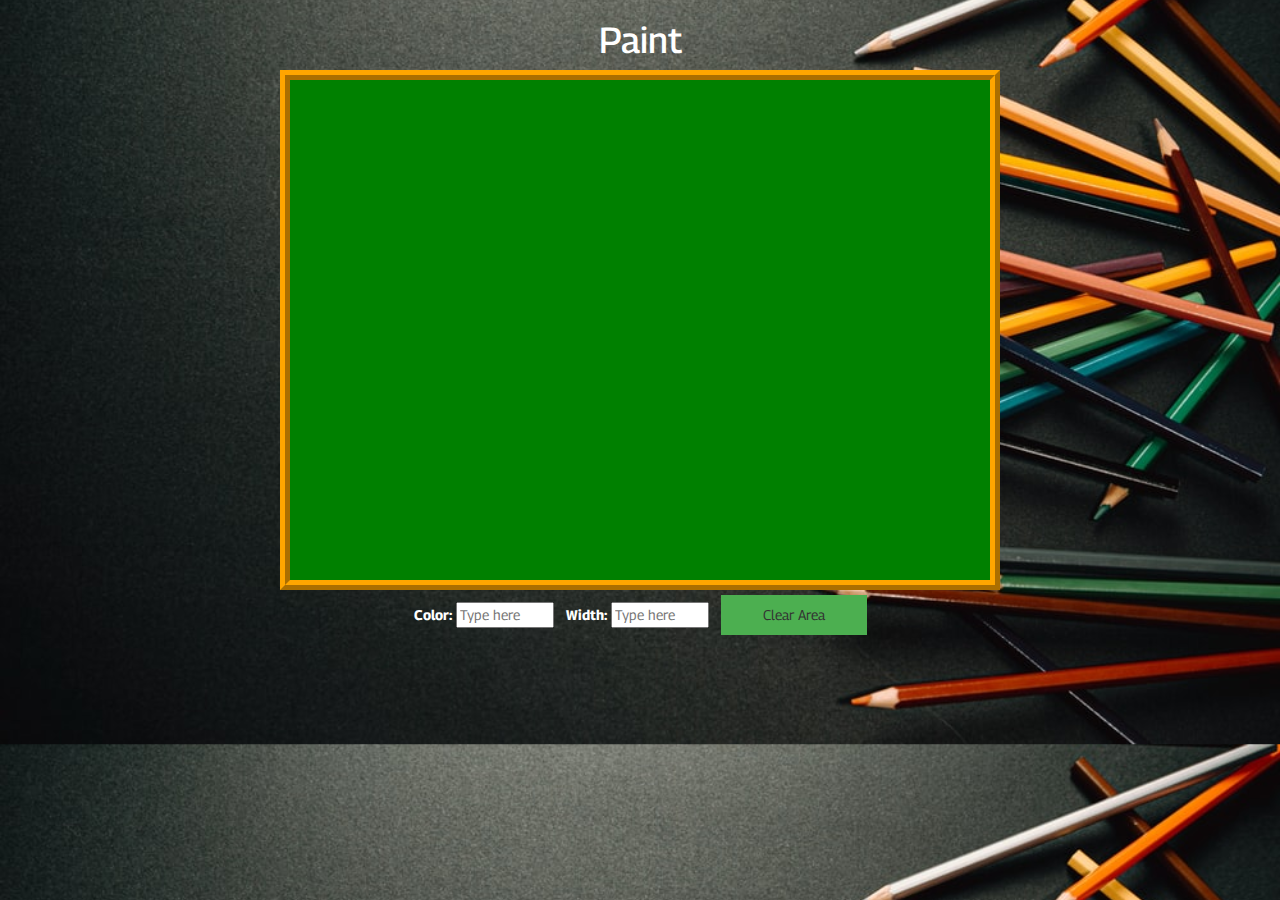
<file: index.html>
<!DOCTYPE html> <!-- basic -->
<html>
<head>  
<link rel="stylesheet" type="text/css" href="style.css">
<meta name="viewport" content="width=device-width, initial-scale=1">
<link rel="stylesheet" href="https://maxcdn.bootstrapcdn.com/bootstrap/3.4.0/css/bootstrap.min.css"> <!-- links -->
<script src="https://ajax.googleapis.com/ajax/libs/jquery/3.4.1/jquery.min.js"></script>
<link href="https://kit-pro.fontawesome.com/releases/v5.15.4/css/pro.min.css" rel="stylesheet">
<script src="https://maxcdn.bootstrapcdn.com/bootstrap/3.4.0/js/bootstrap.min.js"></script>

</head>
<body class="body_background"> <!--body-->

<div align="center">
<h1>Paint <i class="fad fa-palette"></i></h1> <!-- title-->
    <canvas id="myCanvas" width="700" height="500"></canvas> <!--canvas-->
    <br>
    <!--color input-->
    <label>Color:</label>
    <input type="text" id="clr" placeholder="Type here">
    &nbsp;
    <!--width input-->
    <label>Width:</label>
    <input type="text" id="wid" placeholder="Type here">
    &nbsp;
    <!--button for cllearing-->
    <button onclick="clearArea();">Clear Area</button>
</div>

<script src="main.js"></script> <!--joining JS at main.js-->
</body>
</html>

<!--end-->
<!-- command done -->
<!-- finishing -->

<!-- [base64] -->
</file>
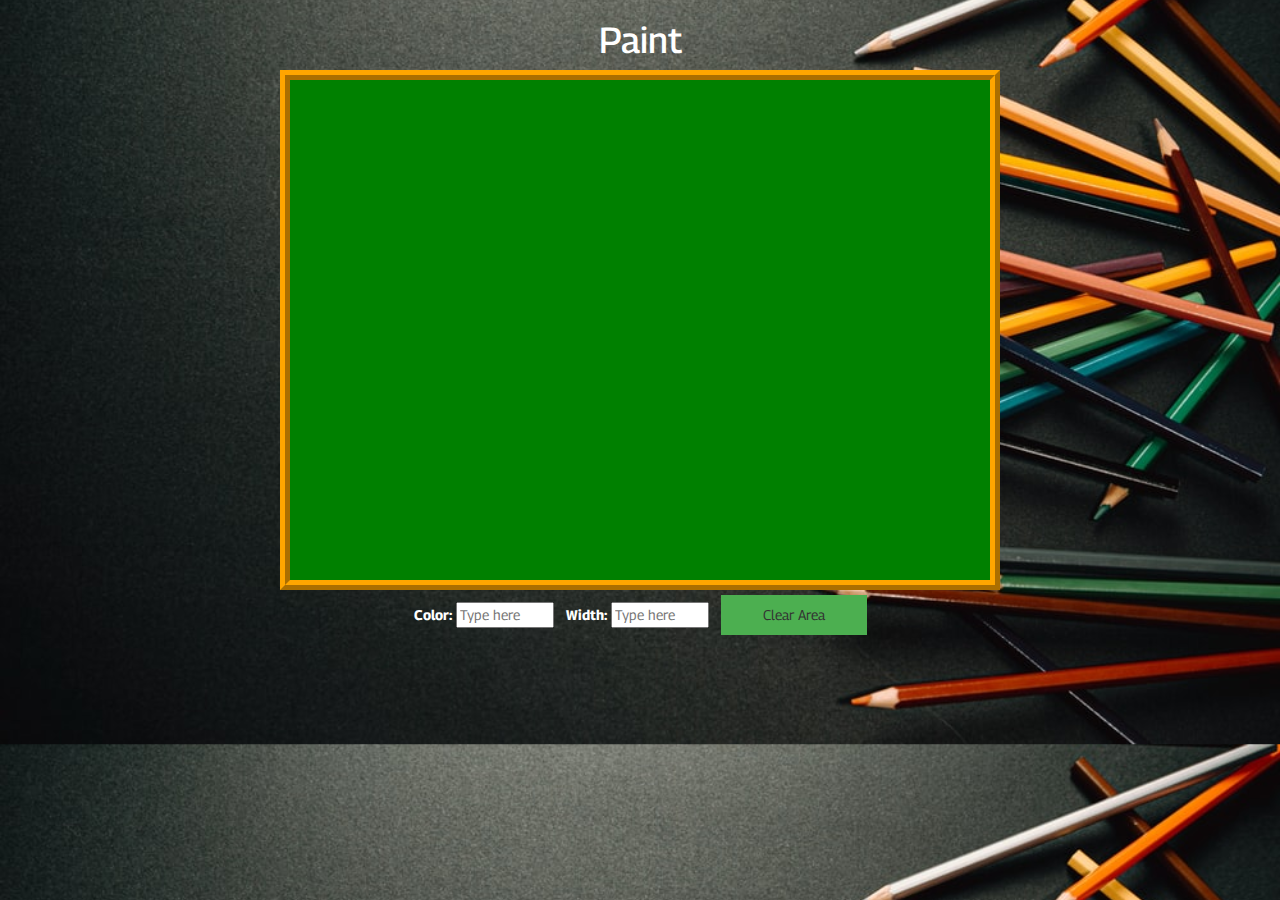
<file: C83.html>
<!DOCTYPE html> <!-- basic -->
<html>
<head>  
<link rel="stylesheet" type="text/css" href="style.css">
<meta name="viewport" content="width=device-width, initial-scale=1">
<link rel="stylesheet" href="https://maxcdn.bootstrapcdn.com/bootstrap/3.4.0/css/bootstrap.min.css"> <!-- links -->
<script src="https://ajax.googleapis.com/ajax/libs/jquery/3.4.1/jquery.min.js"></script>
<link href="https://kit-pro.fontawesome.com/releases/v5.15.4/css/pro.min.css" rel="stylesheet">
<script src="https://maxcdn.bootstrapcdn.com/bootstrap/3.4.0/js/bootstrap.min.js"></script>

</head>
<body class="body_background"> <!--body-->

<div align="center">
<h1>Paint <i class="fad fa-palette"></i></h1> <!-- title-->
    <canvas id="myCanvas" width="700" height="500"></canvas> <!--canvas-->
    <br>
    <!--color input-->
    <label>Color:</label>
    <input type="text" id="clr" placeholder="Type here">
    &nbsp;
    <!--width input-->
    <label>Width:</label>
    <input type="text" id="wid" placeholder="Type here">
    &nbsp;
    <!--button for cllearing-->
    <button onclick="clearArea();">Clear Area</button>
</div>

<script src="main.js"></script> <!--joining JS at main.js-->
</body>
</html>

<!--end-->
<!-- command done -->
<!-- finishing -->

<!-- [base64] -->
</file>
<file: style.css>
@import url('https://fonts.googleapis.com/css2?family=Georama:wght@300&display=swap');
.body_background {
    background-image: url("bg1.jpg");
    background-position: center; /* body class */
    background-size: cover;
  }
body{
    cursor: pointer;
    font-family: 'Georama', sans-serif!important; /* body */
  }
h1
  {
      color: white!important; 
      font-size: 40px;   /* title */
  }
label{
      color: white!important; /* labels */
}
#myCanvas
  {
      border-width:10px;
      background-color: green;  /* Canvas id */
      border:10px ridge orange;
  }

button {
    background-color: #4CAF50;
    border: none;
    color: white;  /* button for clearing (not only this to all buttons) */
    padding: 10px 42px;
    font-size: 16px;
  }

input
  {
    margin-right: 20px; /* inputs */
  }
</file>
